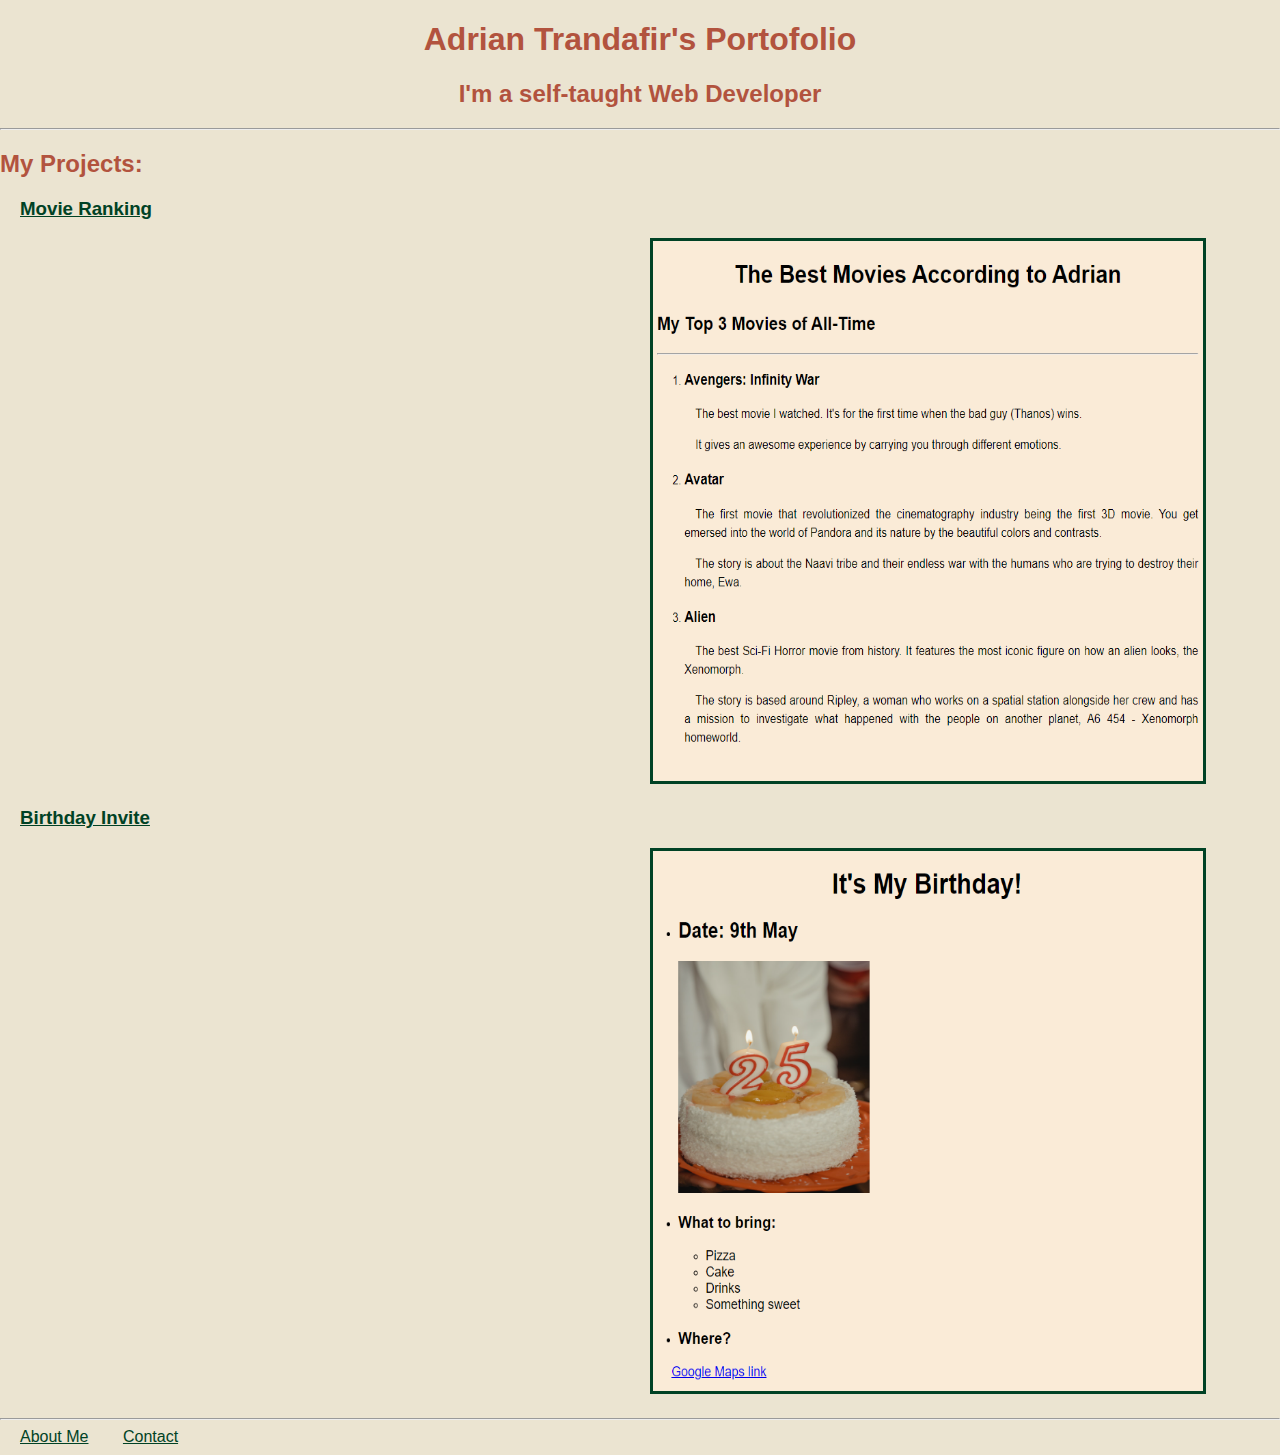
<file: index.html>
<!DOCTYPE html>
<html lang="en">
    <head>
        <meta charset="UTF-8">
        <meta name="viewport" content="width=device-width, initial-scale=1.0">
        <link rel="stylesheet" href="style.css">
        <title>Adrian's Portofolio</title>
    </head>
    <body>
        <h1 class="title">Adrian Trandafir's Portofolio</h1>
        <h2 class="title">I'm a self-taught Web Developer</h2>
        <hr />
        <h2>My Projects:</h2>
        <ul>
            <li><h3><a href="./public/movie-ranking.html">Movie Ranking</a></h3></li>
                <img src="./assets/images/movie-ranking.png" alt="Top 3 movies of all-time according to Adrian" height="500"/>
            <li><h3><a href="./public/birthday-invite.html">Birthday Invite</a></h3></li>
                <img src="./assets/images/birthday-invite.png" alt="Adrian's anniversary website including date of birth, what should people bring and the location of the event" height="500"/>
        </ul>
        <hr />
        <a href="./public/about.html" >About Me</a>
        <a href="./public/contact.html" >Contact</a>
    </body>
</html>
</file>
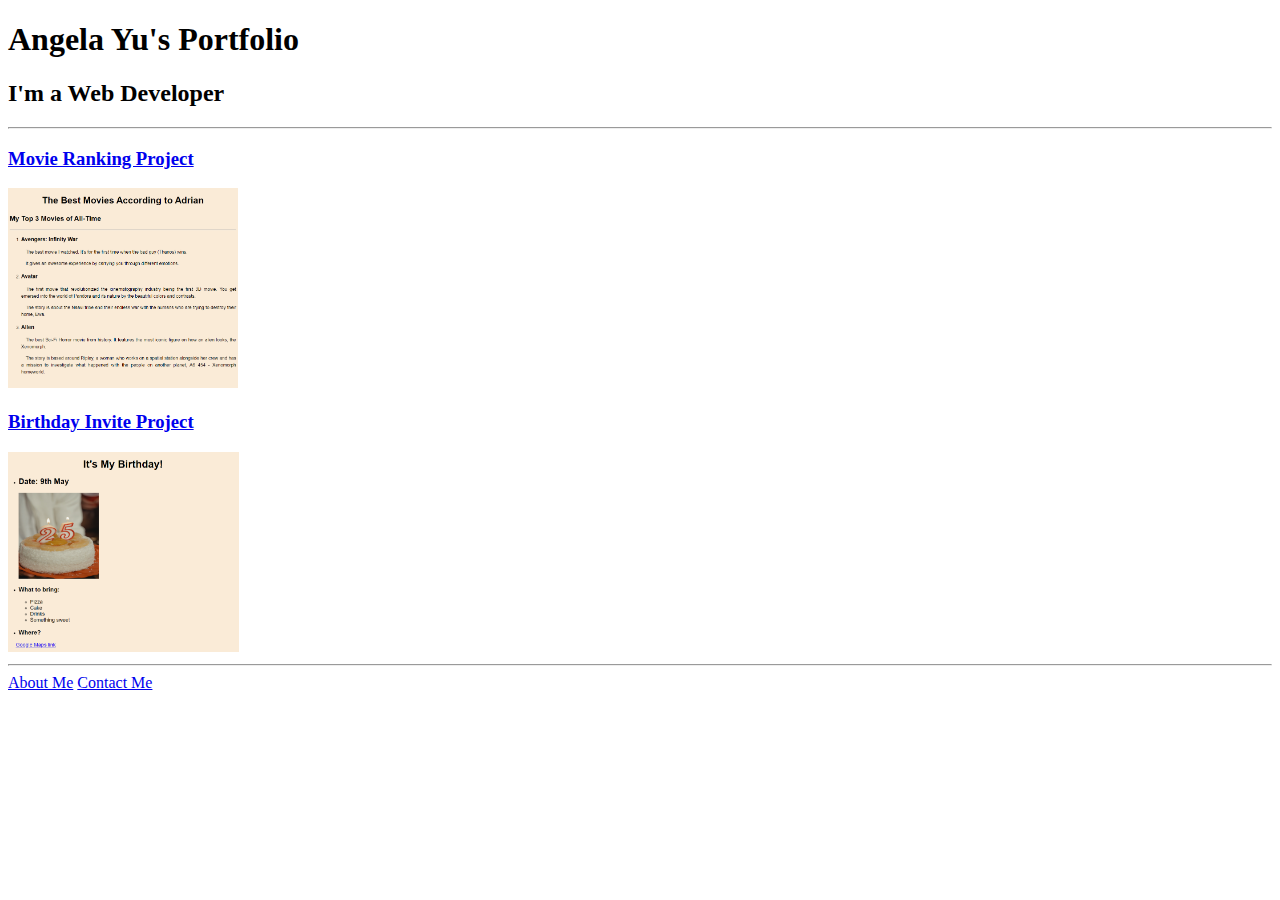
<file: solution.html>
<!DOCTYPE html>
<html lang="en">

<head>
  <meta charset="UTF-8">
  <title>Angela's Portfolio</title>
</head>

<body>
  <h1>Angela Yu's Portfolio</h1>
  <h2>I'm a Web Developer</h2>
  <hr />
  <h3><a href="./public/movie-ranking.html">Movie Ranking Project</a></h3>
  <img src="./assets/images/movie-ranking.png" height="200" alt="movie ranking project preview"/>
  <h3><a href="./public/birthday-invite.html">Birthday Invite Project</a></h3>
  <img src="./assets/images/birthday-invite.png" height="200" alt="birthday invite project preview"/>
  <hr />
  <a href="./public/about.html">About Me</a>
  <a href="./public/contact.html">Contact Me</a>
</body>

</html>
</file>
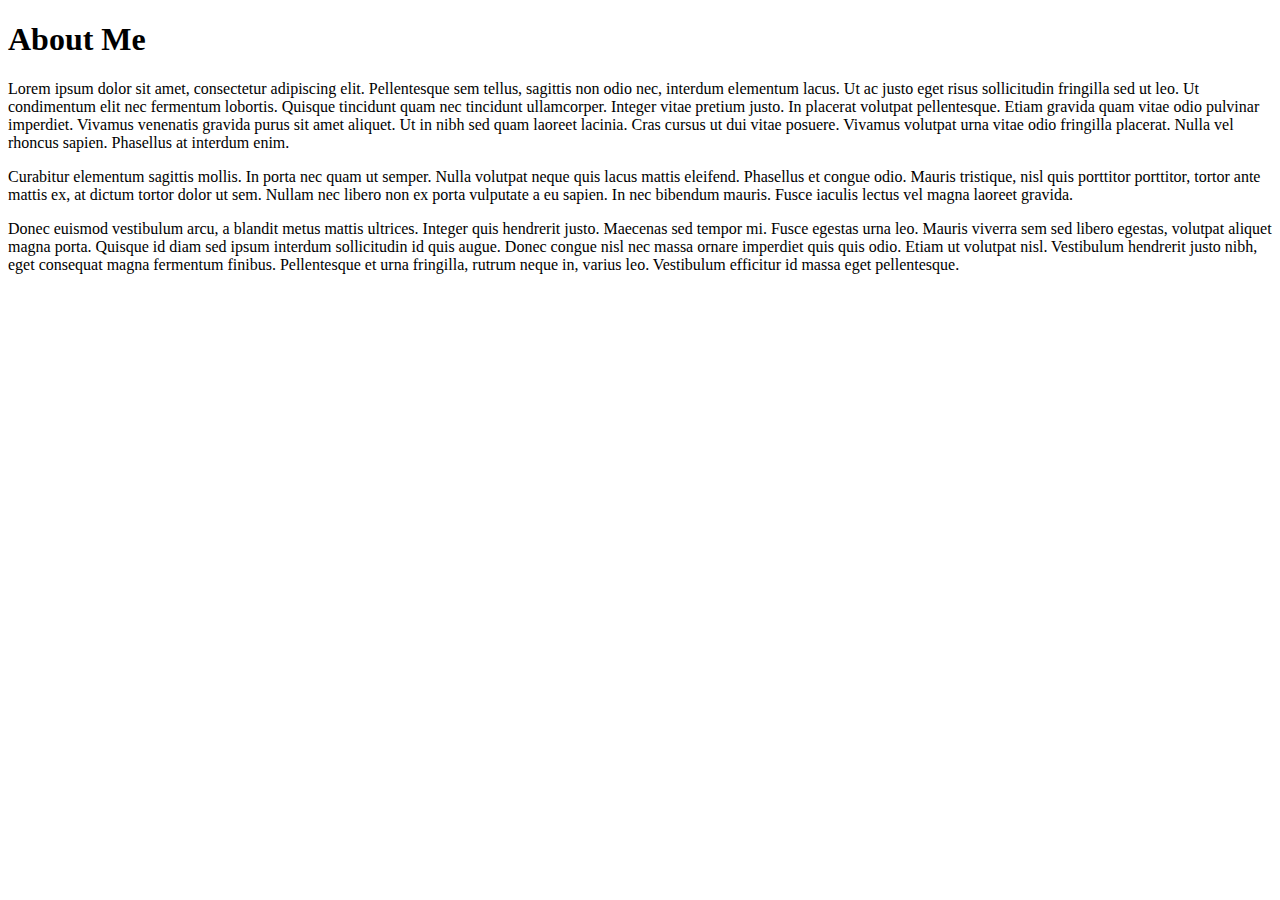
<file: public/about.html>
<!DOCTYPE html>
<h1>About Me</h1>
<p>Lorem ipsum dolor sit amet, consectetur adipiscing elit. Pellentesque sem tellus, sagittis non odio nec, interdum
  elementum lacus. Ut ac justo eget risus sollicitudin fringilla sed ut leo. Ut condimentum elit nec fermentum lobortis.
  Quisque tincidunt quam nec tincidunt ullamcorper. Integer vitae pretium justo. In placerat volutpat pellentesque.
  Etiam
  gravida quam vitae odio pulvinar imperdiet. Vivamus venenatis gravida purus sit amet aliquet. Ut in nibh sed quam
  laoreet lacinia. Cras cursus ut dui vitae posuere. Vivamus volutpat urna vitae odio fringilla placerat. Nulla vel
  rhoncus sapien. Phasellus at interdum enim.</p>

<p>Curabitur elementum sagittis mollis. In porta nec quam ut semper. Nulla volutpat neque quis lacus mattis eleifend.
  Phasellus et congue odio. Mauris tristique, nisl quis porttitor porttitor, tortor ante mattis ex, at dictum tortor
  dolor
  ut sem. Nullam nec libero non ex porta vulputate a eu sapien. In nec bibendum mauris. Fusce iaculis lectus vel magna
  laoreet gravida.</p>

<p>Donec euismod vestibulum arcu, a blandit metus mattis ultrices. Integer quis hendrerit justo. Maecenas sed tempor mi.
  Fusce egestas urna leo. Mauris viverra sem sed libero egestas, volutpat aliquet magna porta. Quisque id diam sed ipsum
  interdum sollicitudin id quis augue. Donec congue nisl nec massa ornare imperdiet quis quis odio. Etiam ut volutpat
  nisl. Vestibulum hendrerit justo nibh, eget consequat magna fermentum finibus. Pellentesque et urna fringilla, rutrum
  neque in, varius leo. Vestibulum efficitur id massa eget pellentesque.</p>
</file>
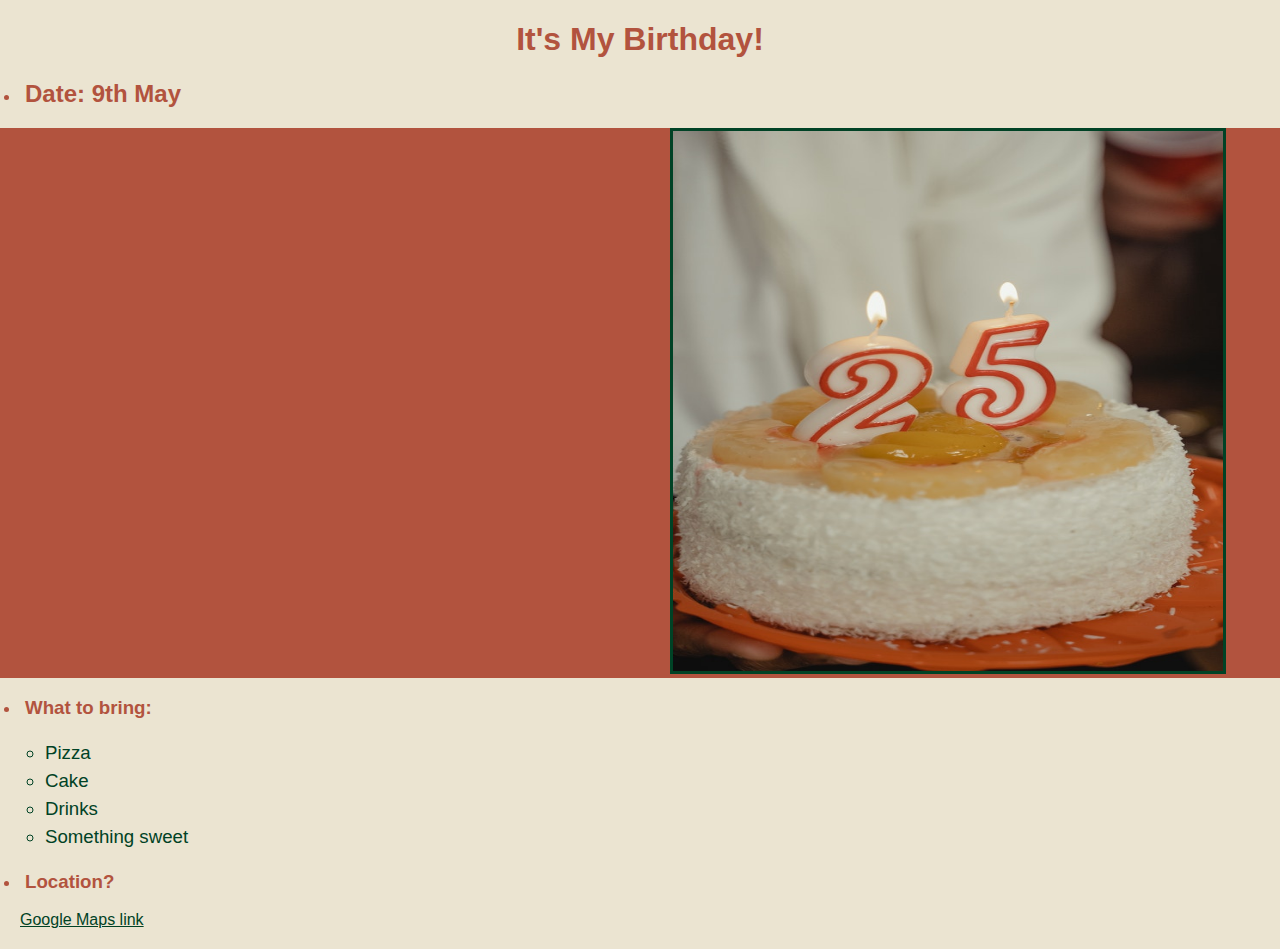
<file: public/birthday-invite.html>
<!DOCTYPE html>
<html lang="en">
<head>
    <meta charset="utf-8" />
    <title>Birthday Invite</title>
    <link rel="stylesheet" href="../style.css">
</head>
<body> 
  <h1 class="title">It's My Birthday!</h1>
  <ul>
    <li class="details"><h2>Date: 9th May</h2></li>
    <div id="image-container">
      <a href="../assets/images/spongebob_happy_birthday.gif"><img src="../assets/images/cake_25years_old.jpg"/></a>
    </div>
    <li class="details"><h3>What to bring:</h3>
        <ul>
          <li class="items">Pizza</li>
          <li class="items">Cake</li>
          <li class="items">Drinks</li>
          <li class="items">Something sweet</li>
        </ul>
    </li>
    <li class="details"><h3>Location?</h3></li>
    <a href="https://www.google.com/maps/@34.9886808,-106.6153654,3a,75y,34.9h,90.14t/data=!3m7!1e1!3m5!1sTHPj58Ft6HRUJov9vv305A!2e0!6shttps:%2F%2Fstreetviewpixels-pa.googleapis.com%2Fv1%2Fthumbnail%3Fpanoid%3DTHPj58Ft6HRUJov9vv305A%26cb_client%3Dsearch.gws-prod.gps%26w%3D86%26h%3D86%26yaw%3D74.65609%26pitch%3D0%26thumbfov%3D100!7i13312!8i6656?entry=ttu">Google Maps link</a>
  </ul>
</body>
</html>
</file>
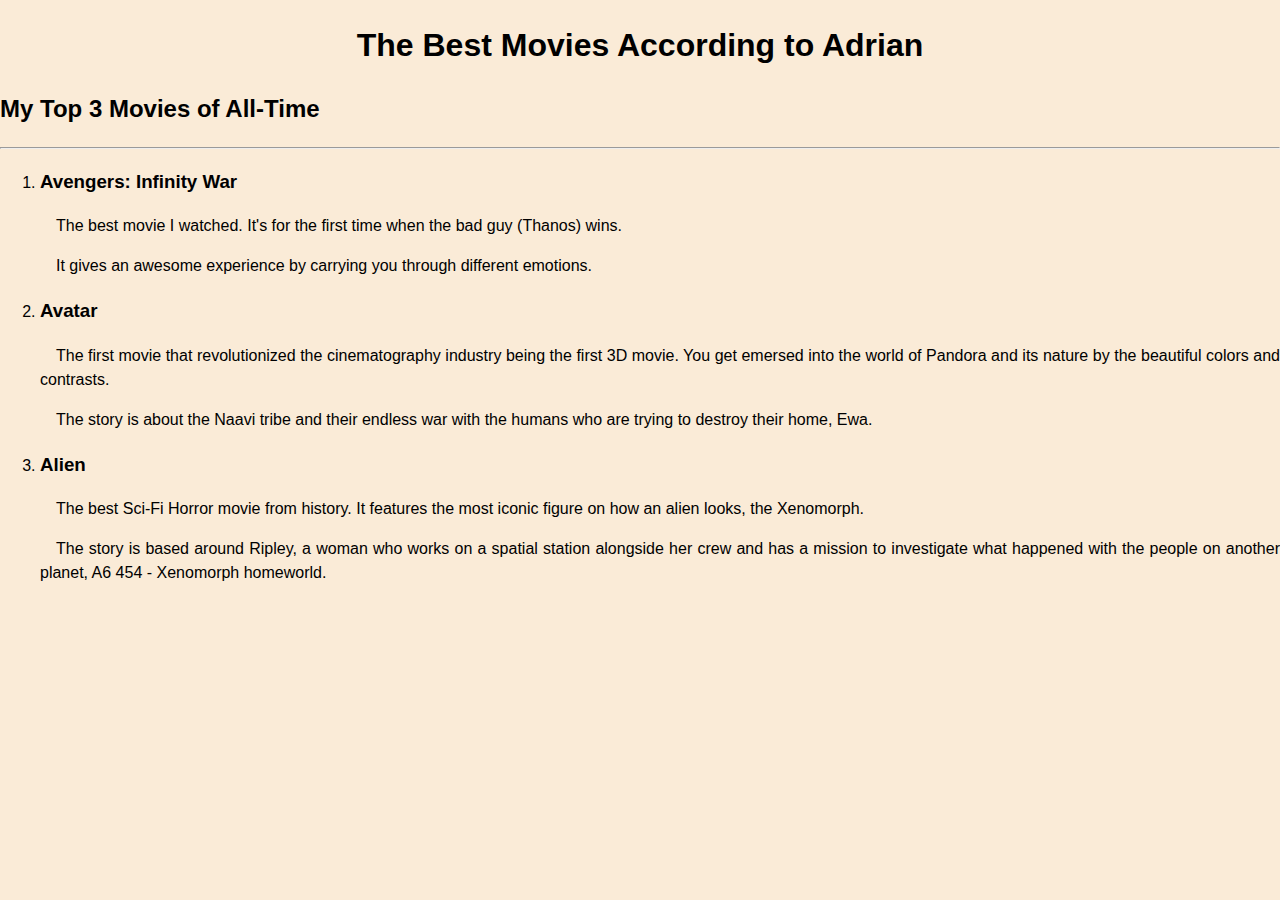
<file: public/movie-ranking.html>
<!DOCTYPE html>
<html lang="en">
<head>
    <title>Movie Ranking</title>
</head>
<body>
    <style>
        body{
            font-family: sans-serif;
            font-size: 16px;
            line-height: 1.5;
            background-color: antiquewhite;
            margin: 0;
        }
        h1{
            text-align: center;
        }
        p{
            text-align: justify;
            text-indent: 1em;
            line-height: 1.5em;
        }
    </style>
    <h1>The Best Movies According to Adrian</h1>
    <h2>My Top 3 Movies of All-Time</h2>
    <hr>
    <ol>
        <li><h3>Avengers: Infinity War</h3>
            <p>
                The best movie I watched. 
                It's for the first time when the bad guy (Thanos) wins.
            </p>    
            <p>It gives an awesome experience by carrying you through different emotions.</p>
        </li>
        <li><h3>Avatar</h3>
            <p>
                The first movie that revolutionized the cinematography industry being the first 3D movie.
                You get emersed into the world of Pandora and its nature by the beautiful colors and contrasts.
            </p>
            <p>The story is about the Naavi tribe and their endless war with the humans who are trying to destroy their home, Ewa.</p>
        </li>
        <li><h3>Alien</h3>
            <p>The best Sci-Fi Horror movie from history. It features the most iconic figure on how an alien looks, the Xenomorph.</p>
            <p>The story is based around Ripley, a woman who works on a spatial station alongside her crew and has a mission to investigate what happened with the people on another planet, A6 454 - Xenomorph homeworld.</p>
        </li>
    </ol>
</body>
</html>
</file>
<file: style.css>
body {
    background-color: #EBE4D1;
    margin: 0;
    padding: 0;
    font-family: Helvetica, sans-serif;
    color: #B2533E;
}
.title{
    text-align: center;
}
.details{
    padding: 0px 0px 0px 5px;
    margin: 10px 20px;
}
ul{
    padding: 0px; 
    margin: 20px 0px;  
}
div{
    background-color: #B2533E;
}

img{
    border: 3px solid #004225;
    height: 540px;
    width: 550px;
    margin-left: 650px;
}
a{
    color: #004225;
    margin: 0px 0px 10px 10px;
    padding: 10px;
}
.items{
    color: #004225;
    padding: 3px 0px;
    margin: 0px 20px;
    font-size: 14pt;
}
</file>
